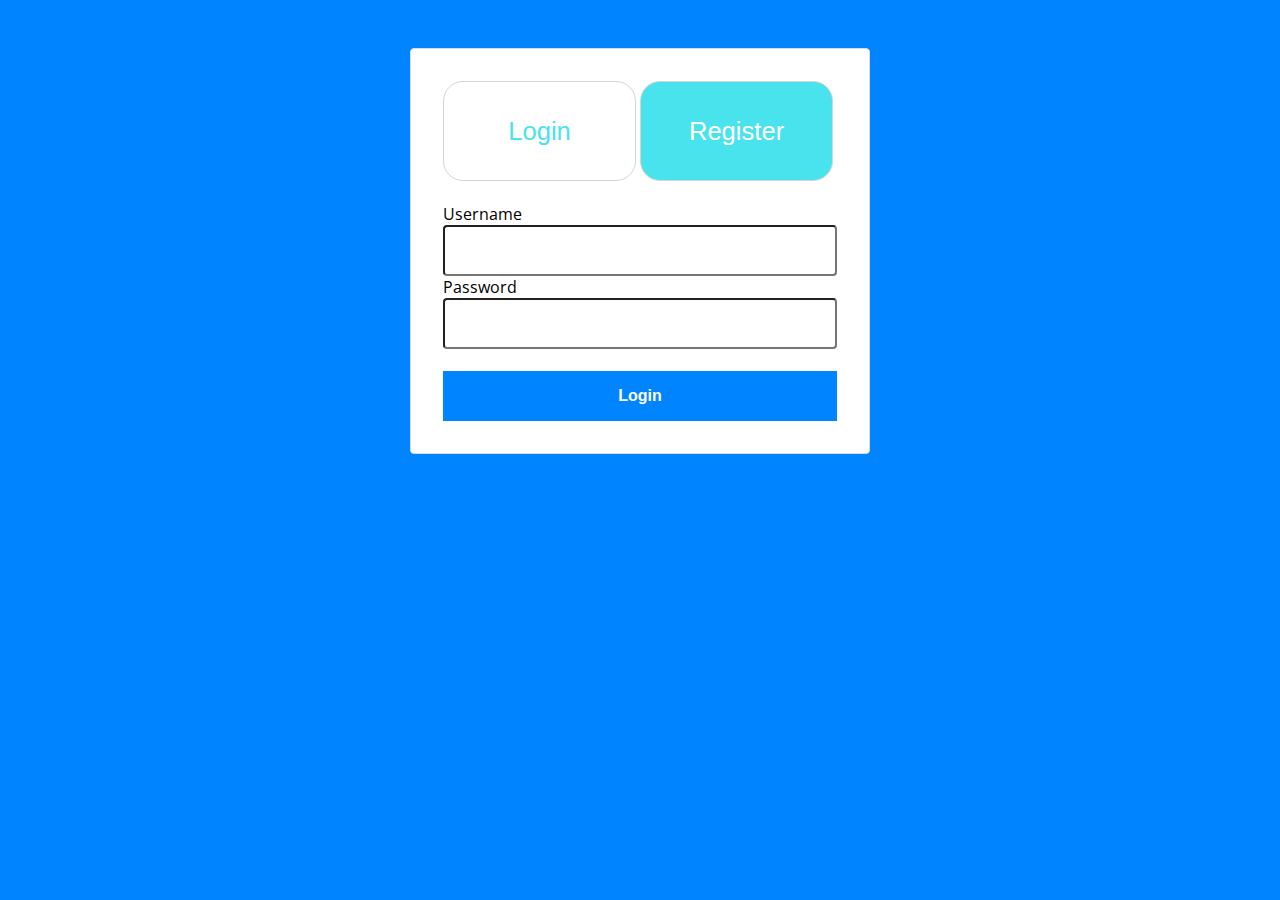
<file: front-end/index.html>
<!DOCTYPE html>
<html lang="en">
  <head>
    <meta charset="UTF-8" />
    <meta http-equiv="X-UA-Compatible" content="IE=edge" />
    <meta name="viewport" content="width=device-width, initial-scale=1.0" />
    <title>Login</title>
    <link rel="stylesheet" href="sass/style.css" type="text/css" />
    <script defer src="js/login.js"></script>
  </head>
  <body class="login">
    <div class="container">
      <div>
        <button id="loginButton">Login</button>
        <button id="registerButton">Register</button>
      </div>
      <br />
      <form action="/dashboard.html" class="loginForm">
        <div class="input-group">
          <label for="username" class="label">Username</label>
          <input type="text" id="username" class="input" />
          <span class="error-message"></span>
        </div>
        <div class="input-group">
          <label for="password" class="label">Password</label>
          <input type="password" id="password" class="input" />
          <span class="error-message"></span>
        </div>
        <br />
        <button type="submit" class="button">Login</button>
      </form>
      <form action="/dashboard.html" class="registerForm">
        <div class="input-group">
          <label for="usernameRegister" class="label">Username</label>
          <input type="text" id="usernameRegister" class="input" />
          <span class="error-message"></span>
        </div>
        <div class="input-group">
          <label for="passwordRegister" class="label">Password</label>
          <input type="password" id="passwordRegister" class="input" />
          <span class="error-message"></span>
        </div>
        <br />
        <button type="submit" class="button">Register</button>
      </form>
    </div>
  </body>
</html>
</file>
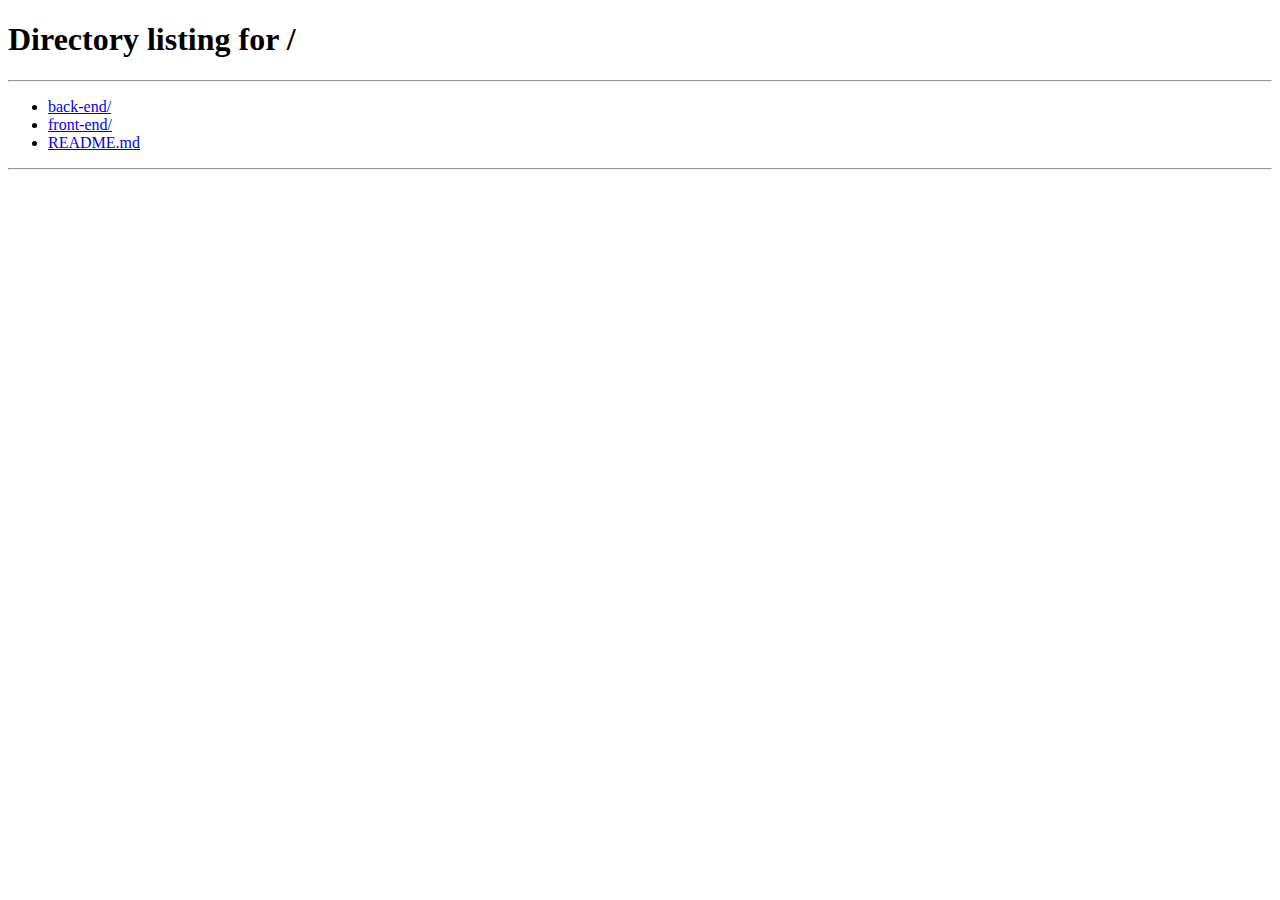
<file: front-end/dashboard.html>
<!DOCTYPE html>
<html lang="en">
  <head>
    <meta charset="UTF-8" />
    <meta http-equiv="X-UA-Compatible" content="IE=edge" />
    <meta name="viewport" content="width=device-width, initial-scale=1.0" />
    <title>Dashboard</title>
    <link rel="stylesheet" href="sass/style.css" type="text/css" />
    <script src="http://ajax.googleapis.com/ajax/libs/jquery/1.11.1/jquery.min.js"></script>
    <script defer src="js/random.js"></script>
    <script defer src="js/auth.js"></script>
    <script defer src="init.js"></script>
  </head>
  <body>
    <div class="container">
      <h1 class="text-center">Welcome to the Dashboard</h1>
      <p class="text-center"><a href="#" class="logout">Log Out</a></p>
    </div>
    <br />
    <div class="hero_container">
      <nav>
        <ul class="nav_links">
          <li>
            <button id="random">Random</button>
          </li>
          <li>
            <button id="history">History</button>
          </li>
        </ul>
      </nav>
    </div>
    <br />
    <div class="container">
      <form id="randomForm">
        <label for="subreddit" class="label">Subreddit</label>
        <input type="text" id="subreddit" class="input" />
        <span class="error-message"></span>
        <button id="searchButton" class="button">Search for image</button>
      </form>
      <div id="img_container"></div>
    </div>
  </body>
</html>
</file>
<file: front-end/sass/style.css>
@import url("https://fonts.googleapis.com/css2?family=Open+Sans&display=swap");
* {
  -webkit-box-sizing: border-box;
          box-sizing: border-box;
}

body {
  font-family: "Open Sans", sans-serif;
  background-color: #0084ff;
  font-size: 16px;
}

h1,
h2,
h3,
h4,
h5,
h6 {
  padding: 0;
  margin: 0;
}

.container {
  max-width: 98vw;
  margin: 0 auto;
  padding: 1rem;
  background-color: #fff;
}

.text-center {
  text-align: center;
}

.login .container {
  max-width: 460px;
  margin: 3rem auto;
  padding: 2rem;
  border: 1px solid #ddd;
  border-radius: 0.25rem;
  background-color: #fff;
}

.input {
  -webkit-appearance: none;
     -moz-appearance: none;
          appearance: none;
  display: block;
  width: 100%;
  color: #333;
  border: 1px solid rbg(180, 180, 180);
  background-color: white;
  padding: 1rem;
  border-radius: 0.25rem;
}

.input.input-error {
  border: 1px solid red;
}

.input.input-error:focus {
  border: 1px solid red;
}

.input:focus {
  outline: none;
  border: 1px solid #0084ff;
  background-clip: padding-box;
}

.error-message {
  font-size: 0.85rem;
  color: red;
}

.button {
  background-color: #0084ff;
  padding: 1rem;
  border: none;
  color: #fff;
  font-weight: bold;
  display: block;
  width: 100%;
  text-align: center;
  cursor: pointer;
  font-size: 1rem;
}

.button:hover {
  -webkit-filter: brightness(110%);
          filter: brightness(110%);
}

li,
#register,
#history {
  text-decoration: none;
}

.hero_container {
  display: -webkit-box;
  display: -ms-flexbox;
  display: flex;
  -webkit-box-pack: justify;
      -ms-flex-pack: justify;
          justify-content: space-between;
  -webkit-box-align: center;
      -ms-flex-align: center;
          align-items: center;
  height: 100px;
  width: 100%;
}

nav {
  width: 100%;
  padding: 0px;
}

.nav_links {
  list-style: none;
}

.nav_links li {
  display: inline-block;
  width: 49%;
}

li button {
  background-color: #49e3ee;
  background-repeat: no-repeat;
  border: none;
  cursor: pointer;
  overflow: hidden;
  outline: none;
  color: white;
  font-size: 5vw;
  height: 100px;
  width: 100%;
  border-radius: 20px;
}

#img_container {
  -ms-flex-wrap: wrap;
      flex-wrap: wrap;
}

.registerForm {
  display: none;
}

#loginButton,
#registerButton {
  background-color: #49e3ee;
  background-repeat: no-repeat;
  border: none;
  cursor: pointer;
  overflow: hidden;
  outline: none;
  border: solid 1px #d4d4d4;
  color: white;
  font-size: 2vw;
  height: 100px;
  width: 49%;
  border-radius: 20px;
}
/*# sourceMappingURL=style.css.map */
</file>
